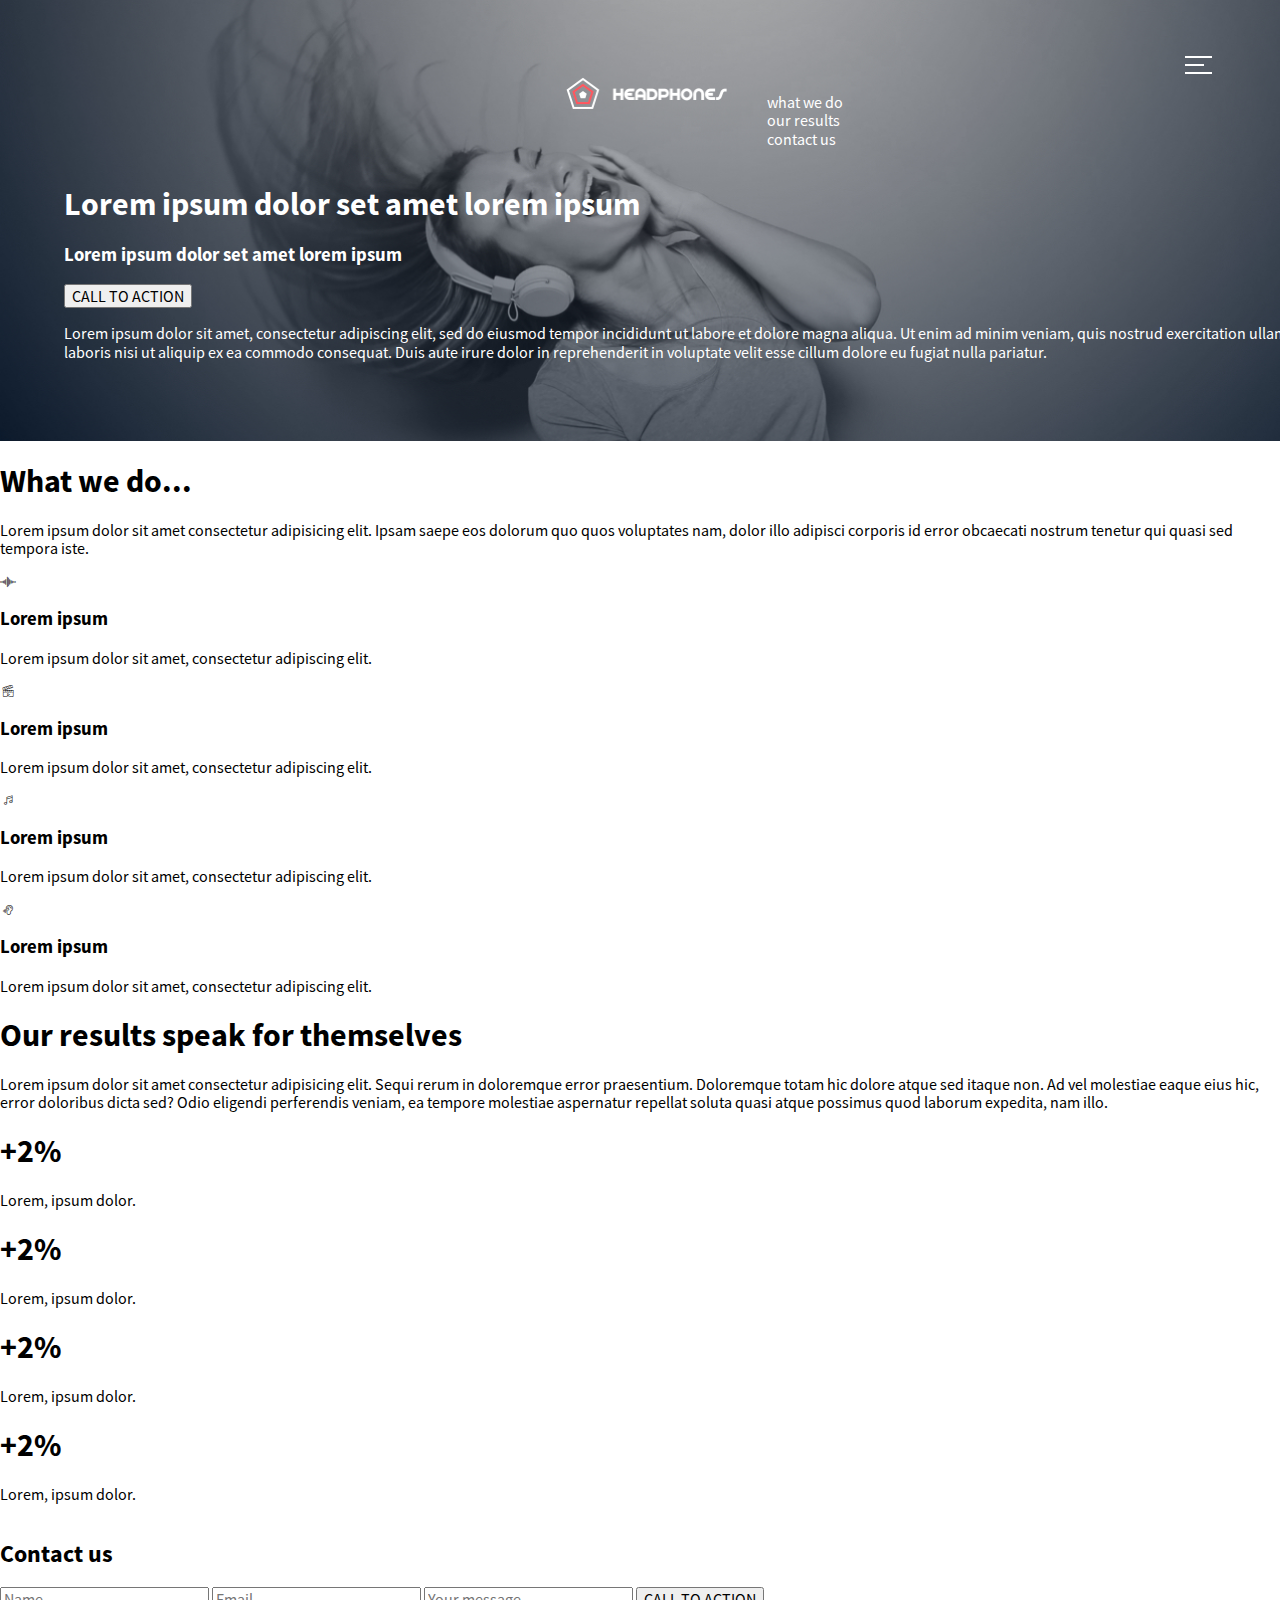
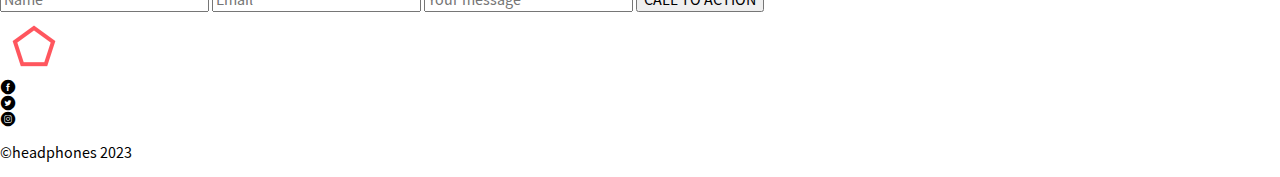
<file: 0-index.html>
<!DOCTYPE html>
<html lang="en">
<head>
    <meta charset="UTF-8">
    <meta name="viewport" content="width=device-width, initial-scale=1.0">
    <link rel="shortcut icon" href="./images/favicon.ico">
    <link rel="stylesheet" href="normalize.css">
    <link rel="stylesheet" href="0-styles.css">
    <title>Headphones</title>
</head>



<body>
    <header>
        <div class="heady">
            <div class="navvy">
                <input id="burger-check" type="checkbox" style="visibility: hidden">
                <label id="burger-label" for="burger-check"></label>
                    <span id="burger-line"></span>
            </div>
            <img src="./images/logo_headphones.png" class="logo" alt="logo">
            <ul class="header-nav">
                <li><a href="#">what we do</a></li>
                <li><a href="#">our results</a></li>
                <li><a href="#">contact us</a></li>
            </ul>
        </div>

        <div>
            <h1>Lorem ipsum dolor set amet lorem ipsum</h1>
            <h3>Lorem ipsum dolor set amet lorem ipsum</h3>
            <button>CALL TO ACTION</button>
            <p>Lorem ipsum dolor sit amet, consectetur adipiscing elit, sed do
              eiusmod tempor incididunt ut labore et dolore magna aliqua. Ut enim ad
              minim veniam, quis nostrud exercitation ullamco laboris nisi ut
              aliquip ex ea commodo consequat. Duis aute irure dolor in
              reprehenderit in voluptate velit esse cillum dolore eu fugiat nulla
              pariatur.</p>
          </div>
    </header>

    <div class="what-we-do">
      <div class="wwd-hero">
        <h1>What we do...</h1>
        <p>
          Lorem ipsum dolor sit amet consectetur adipisicing elit. Ipsam saepe
          eos dolorum quo quos voluptates nam, dolor illo adipisci corporis id
          error obcaecati nostrum tenetur qui quasi sed tempora iste.
        </p>
      </div>
      <div class="thingamajigs">
        <div class="soundwave">
          <div class="holberton_school-icon-ic_sound"></div>
          <h3>Lorem ipsum</h3>
          <p>Lorem ipsum dolor sit amet, consectetur adipiscing elit.</p>
        </div>
        <div class="movie-clicker">
          <div class="holberton_school-icon-ic_video"></div>
          <h3>Lorem ipsum</h3>
          <p>Lorem ipsum dolor sit amet, consectetur adipiscing elit.</p>
        </div>
        <div class="music-note">
          <div class="holberton_school-icon-ic_music"></div>
          <h3>Lorem ipsum</h3>
          <p>Lorem ipsum dolor sit amet, consectetur adipiscing elit.</p>
        </div>
        <div class="ear">
          <div class="holberton_school-icon-ic_hearing"></div>
          <h3>Lorem ipsum</h3>
          <p>Lorem ipsum dolor sit amet, consectetur adipiscing elit.</p>
        </div>
      </div>
    </div>
    <div class="results">
      <div class="results-speak">
        <h1>Our results speak for themselves</h1>
        <p>
          Lorem ipsum dolor sit amet consectetur adipisicing elit. Sequi rerum
          in doloremque error praesentium. Doloremque totam hic dolore atque
          sed itaque non. Ad vel molestiae eaque eius hic, error doloribus
          dicta sed? Odio eligendi perferendis veniam, ea tempore molestiae
          aspernatur repellat soluta quasi atque possimus quod laborum
          expedita, nam illo.
        </p>
      </div>
      <div class="pentas">
        <div class="pentagon">
          <h1>+2%</h1>
          <p>Lorem, ipsum dolor.</p>
        </div>
        <div class="pentagon">
          <h1>+2%</h1>
          <p>Lorem, ipsum dolor.</p>
        </div>
        <div class="pentagon">
          <h1>+2%</h1>
          <p>Lorem, ipsum dolor.</p>
        </div>
        <div class="pentagon">
          <h1>+2%</h1>
          <p>Lorem, ipsum dolor.</p>
        </div>
      </div>
      <div></div>
    </div>
    <div class="contact-us">
      <form class="contact-form" action="#">
        <legend class="legend"><h2>Contact us</h2></legend>
        <!-- <label for="name">Name</label> -->
        <input type="text" placeholder="Name" />
        <!-- <label for="email">Email</label> -->
        <input type="text" placeholder="Email" />
        <!-- <label for="text">Your message</label> -->
        <input type="text" placeholder="Your message" />
        <input type="submit" value="CALL TO ACTION" />
      </form>
    </div>
    <footer class="footer">
      <div class="logo-socials">
        <a href="#">
          <img src="./images/logo_headphones.png">
        </a>
        <div class="socials">
          <div class="holberton_school-icon-ic_facebook"></div>
          <div class="holberton_school-icon-ic_twitter"></div>
          <div class="holberton_school-icon-ic_instagram"></div>
        </div>
      </div>
      <p class="copyright">©headphones 2023</p>
    </footer>
  </body>
</html>


<!-- <body>
    <div class="heady">
        <header class="header">
            <input type="checkbox" id="hamburger-input" class="burger-shower" />
            <label id="hamburger-menu" for="hamburger-input">
                <nav id="sidebar-menu">
                    <ul>
                        <li><a href="#">what we do</a></li>
                        <li><a href="#">our results</a></li>
                        <li><a href="#">contact us</a></li>
                    </ul>
                </nav>
            </label>


            <a class="logo" href="#">
                <img src="./images/logo_headphones.png" alt="headphones logo">
            </a>
            <nav id="widenav">
                <ul>
                    <li><a href="#">what we do</a></li>
                    <li><a href="#">our results</a></li>
                    <li><a href="#">contact us</a></li>
                </ul>
            </nav>

        </header>
    </div>


</body>
</html>  -->
</file>
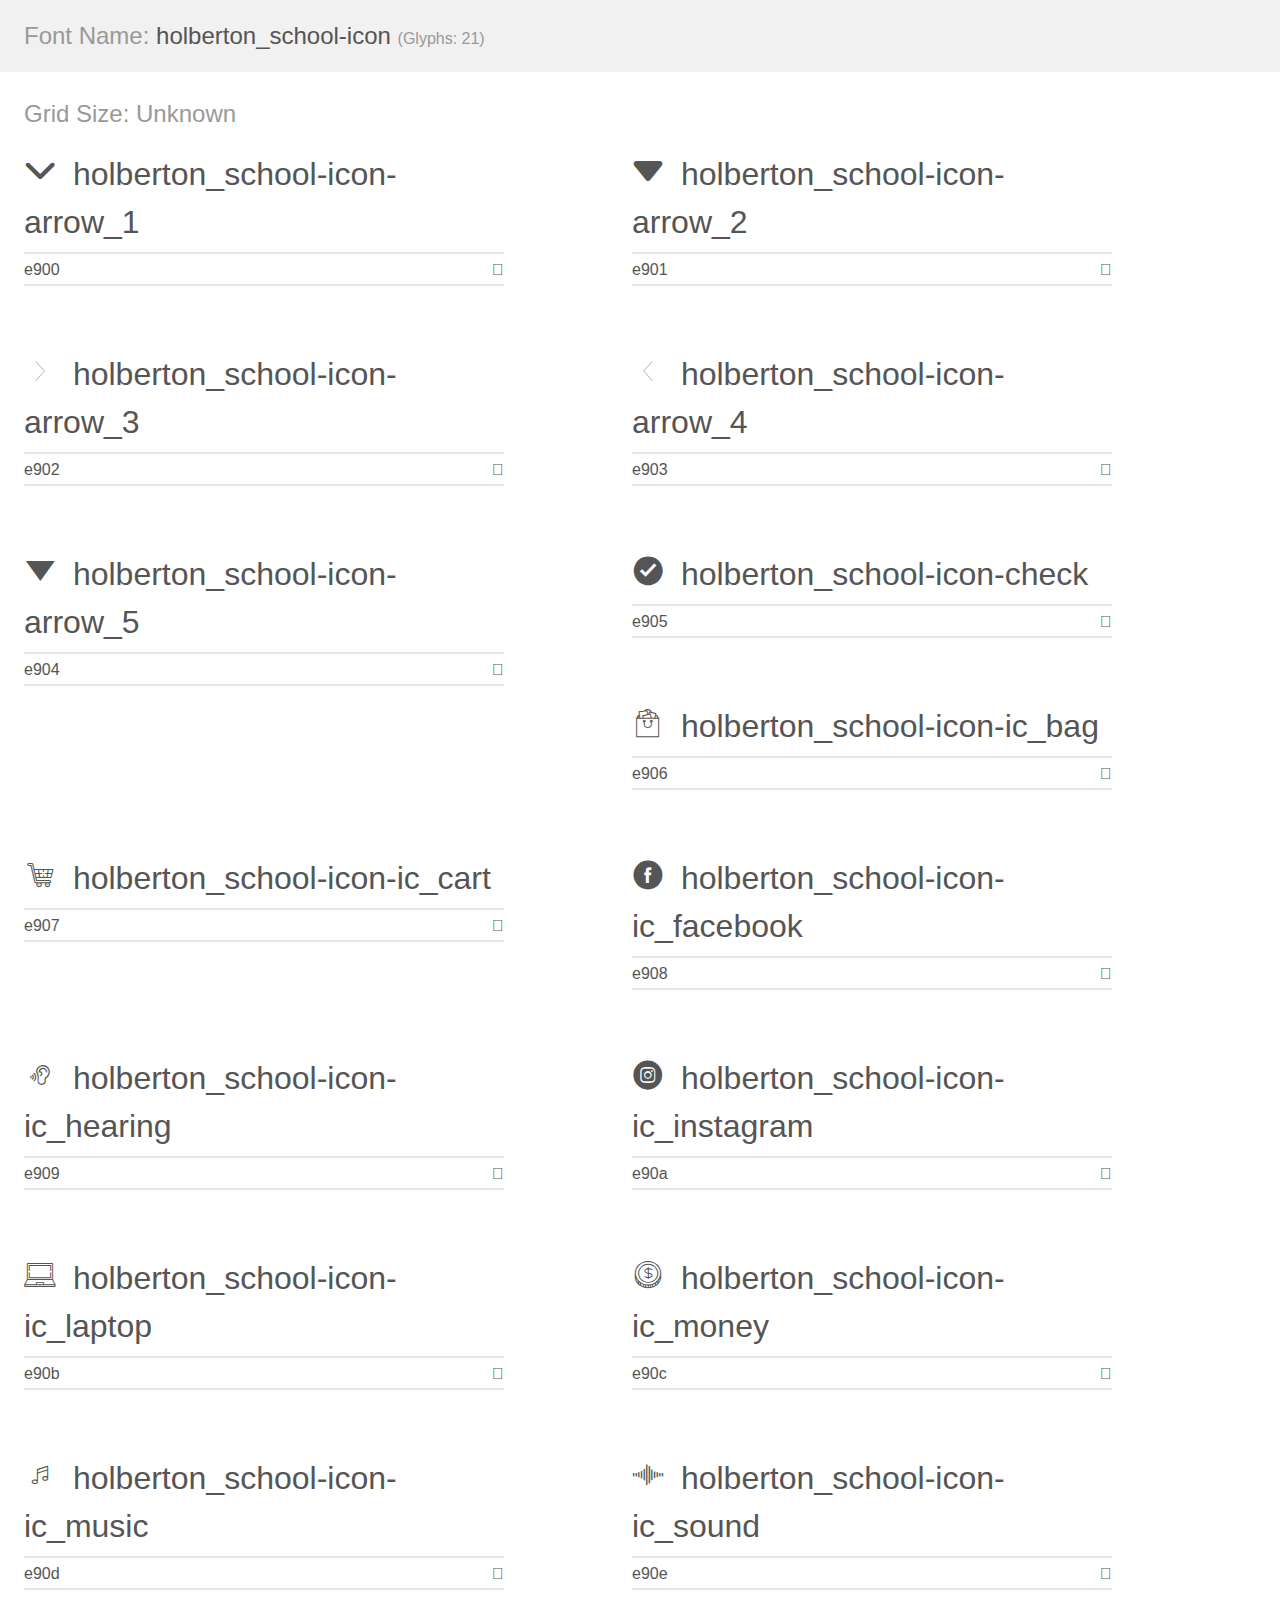
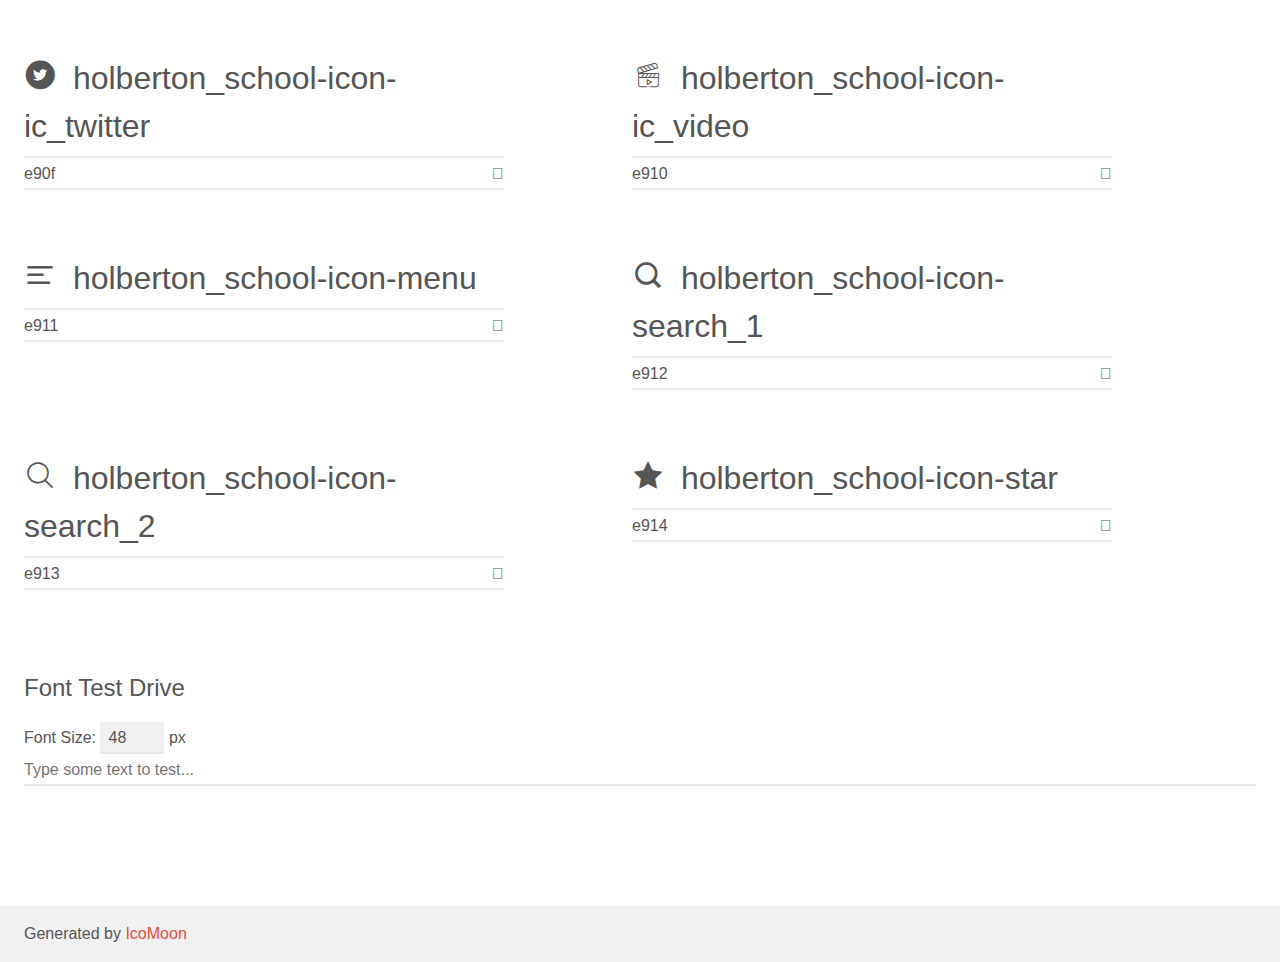
<file: holberton_school-icon/demo.html>
<!doctype html>
<html>
<head>
    <meta charset="utf-8">
    <title>IcoMoon Demo</title>
    <meta name="description" content="An Icon Font Generated By IcoMoon.io">
    <meta name="viewport" content="width=device-width, initial-scale=1">
    <link rel="stylesheet" href="demo-files/demo.css">
    <link rel="stylesheet" href="style.css"></head>
<body>
    <div class="bgc1 clearfix">
        <h1 class="mhmm mvm"><span class="fgc1">Font Name:</span> holberton_school-icon <small class="fgc1">(Glyphs:&nbsp;21)</small></h1>
    </div>
    <div class="clearfix mhl ptl">
        <h1 class="mvm mtn fgc1">Grid Size: Unknown</h1>
        <div class="glyph fs1">
            <div class="clearfix bshadow0 pbs">
                <span class="holberton_school-icon-arrow_1"></span>
                <span class="mls"> holberton_school-icon-arrow_1</span>
            </div>
            <fieldset class="fs0 size1of1 clearfix hidden-false">
                <input type="text" readonly value="e900" class="unit size1of2" />
                <input type="text" maxlength="1" readonly value="&#xe900;" class="unitRight size1of2 talign-right" />
            </fieldset>
            <div class="fs0 bshadow0 clearfix hidden-true">
                <span class="unit pvs fgc1">liga: </span>
                <input type="text" readonly value="" class="liga unitRight" />
            </div>
        </div>
        <div class="glyph fs1">
            <div class="clearfix bshadow0 pbs">
                <span class="holberton_school-icon-arrow_2"></span>
                <span class="mls"> holberton_school-icon-arrow_2</span>
            </div>
            <fieldset class="fs0 size1of1 clearfix hidden-false">
                <input type="text" readonly value="e901" class="unit size1of2" />
                <input type="text" maxlength="1" readonly value="&#xe901;" class="unitRight size1of2 talign-right" />
            </fieldset>
            <div class="fs0 bshadow0 clearfix hidden-true">
                <span class="unit pvs fgc1">liga: </span>
                <input type="text" readonly value="" class="liga unitRight" />
            </div>
        </div>
        <div class="glyph fs1">
            <div class="clearfix bshadow0 pbs">
                <span class="holberton_school-icon-arrow_3"></span>
                <span class="mls"> holberton_school-icon-arrow_3</span>
            </div>
            <fieldset class="fs0 size1of1 clearfix hidden-false">
                <input type="text" readonly value="e902" class="unit size1of2" />
                <input type="text" maxlength="1" readonly value="&#xe902;" class="unitRight size1of2 talign-right" />
            </fieldset>
            <div class="fs0 bshadow0 clearfix hidden-true">
                <span class="unit pvs fgc1">liga: </span>
                <input type="text" readonly value="" class="liga unitRight" />
            </div>
        </div>
        <div class="glyph fs1">
            <div class="clearfix bshadow0 pbs">
                <span class="holberton_school-icon-arrow_4"></span>
                <span class="mls"> holberton_school-icon-arrow_4</span>
            </div>
            <fieldset class="fs0 size1of1 clearfix hidden-false">
                <input type="text" readonly value="e903" class="unit size1of2" />
                <input type="text" maxlength="1" readonly value="&#xe903;" class="unitRight size1of2 talign-right" />
            </fieldset>
            <div class="fs0 bshadow0 clearfix hidden-true">
                <span class="unit pvs fgc1">liga: </span>
                <input type="text" readonly value="" class="liga unitRight" />
            </div>
        </div>
        <div class="glyph fs1">
            <div class="clearfix bshadow0 pbs">
                <span class="holberton_school-icon-arrow_5"></span>
                <span class="mls"> holberton_school-icon-arrow_5</span>
            </div>
            <fieldset class="fs0 size1of1 clearfix hidden-false">
                <input type="text" readonly value="e904" class="unit size1of2" />
                <input type="text" maxlength="1" readonly value="&#xe904;" class="unitRight size1of2 talign-right" />
            </fieldset>
            <div class="fs0 bshadow0 clearfix hidden-true">
                <span class="unit pvs fgc1">liga: </span>
                <input type="text" readonly value="" class="liga unitRight" />
            </div>
        </div>
        <div class="glyph fs1">
            <div class="clearfix bshadow0 pbs">
                <span class="holberton_school-icon-check"></span>
                <span class="mls"> holberton_school-icon-check</span>
            </div>
            <fieldset class="fs0 size1of1 clearfix hidden-false">
                <input type="text" readonly value="e905" class="unit size1of2" />
                <input type="text" maxlength="1" readonly value="&#xe905;" class="unitRight size1of2 talign-right" />
            </fieldset>
            <div class="fs0 bshadow0 clearfix hidden-true">
                <span class="unit pvs fgc1">liga: </span>
                <input type="text" readonly value="" class="liga unitRight" />
            </div>
        </div>
        <div class="glyph fs1">
            <div class="clearfix bshadow0 pbs">
                <span class="holberton_school-icon-ic_bag"></span>
                <span class="mls"> holberton_school-icon-ic_bag</span>
            </div>
            <fieldset class="fs0 size1of1 clearfix hidden-false">
                <input type="text" readonly value="e906" class="unit size1of2" />
                <input type="text" maxlength="1" readonly value="&#xe906;" class="unitRight size1of2 talign-right" />
            </fieldset>
            <div class="fs0 bshadow0 clearfix hidden-true">
                <span class="unit pvs fgc1">liga: </span>
                <input type="text" readonly value="" class="liga unitRight" />
            </div>
        </div>
        <div class="glyph fs1">
            <div class="clearfix bshadow0 pbs">
                <span class="holberton_school-icon-ic_cart"></span>
                <span class="mls"> holberton_school-icon-ic_cart</span>
            </div>
            <fieldset class="fs0 size1of1 clearfix hidden-false">
                <input type="text" readonly value="e907" class="unit size1of2" />
                <input type="text" maxlength="1" readonly value="&#xe907;" class="unitRight size1of2 talign-right" />
            </fieldset>
            <div class="fs0 bshadow0 clearfix hidden-true">
                <span class="unit pvs fgc1">liga: </span>
                <input type="text" readonly value="" class="liga unitRight" />
            </div>
        </div>
        <div class="glyph fs1">
            <div class="clearfix bshadow0 pbs">
                <span class="holberton_school-icon-ic_facebook"></span>
                <span class="mls"> holberton_school-icon-ic_facebook</span>
            </div>
            <fieldset class="fs0 size1of1 clearfix hidden-false">
                <input type="text" readonly value="e908" class="unit size1of2" />
                <input type="text" maxlength="1" readonly value="&#xe908;" class="unitRight size1of2 talign-right" />
            </fieldset>
            <div class="fs0 bshadow0 clearfix hidden-true">
                <span class="unit pvs fgc1">liga: </span>
                <input type="text" readonly value="" class="liga unitRight" />
            </div>
        </div>
        <div class="glyph fs1">
            <div class="clearfix bshadow0 pbs">
                <span class="holberton_school-icon-ic_hearing"></span>
                <span class="mls"> holberton_school-icon-ic_hearing</span>
            </div>
            <fieldset class="fs0 size1of1 clearfix hidden-false">
                <input type="text" readonly value="e909" class="unit size1of2" />
                <input type="text" maxlength="1" readonly value="&#xe909;" class="unitRight size1of2 talign-right" />
            </fieldset>
            <div class="fs0 bshadow0 clearfix hidden-true">
                <span class="unit pvs fgc1">liga: </span>
                <input type="text" readonly value="" class="liga unitRight" />
            </div>
        </div>
        <div class="glyph fs1">
            <div class="clearfix bshadow0 pbs">
                <span class="holberton_school-icon-ic_instagram"></span>
                <span class="mls"> holberton_school-icon-ic_instagram</span>
            </div>
            <fieldset class="fs0 size1of1 clearfix hidden-false">
                <input type="text" readonly value="e90a" class="unit size1of2" />
                <input type="text" maxlength="1" readonly value="&#xe90a;" class="unitRight size1of2 talign-right" />
            </fieldset>
            <div class="fs0 bshadow0 clearfix hidden-true">
                <span class="unit pvs fgc1">liga: </span>
                <input type="text" readonly value="" class="liga unitRight" />
            </div>
        </div>
        <div class="glyph fs1">
            <div class="clearfix bshadow0 pbs">
                <span class="holberton_school-icon-ic_laptop"></span>
                <span class="mls"> holberton_school-icon-ic_laptop</span>
            </div>
            <fieldset class="fs0 size1of1 clearfix hidden-false">
                <input type="text" readonly value="e90b" class="unit size1of2" />
                <input type="text" maxlength="1" readonly value="&#xe90b;" class="unitRight size1of2 talign-right" />
            </fieldset>
            <div class="fs0 bshadow0 clearfix hidden-true">
                <span class="unit pvs fgc1">liga: </span>
                <input type="text" readonly value="" class="liga unitRight" />
            </div>
        </div>
        <div class="glyph fs1">
            <div class="clearfix bshadow0 pbs">
                <span class="holberton_school-icon-ic_money"></span>
                <span class="mls"> holberton_school-icon-ic_money</span>
            </div>
            <fieldset class="fs0 size1of1 clearfix hidden-false">
                <input type="text" readonly value="e90c" class="unit size1of2" />
                <input type="text" maxlength="1" readonly value="&#xe90c;" class="unitRight size1of2 talign-right" />
            </fieldset>
            <div class="fs0 bshadow0 clearfix hidden-true">
                <span class="unit pvs fgc1">liga: </span>
                <input type="text" readonly value="" class="liga unitRight" />
            </div>
        </div>
        <div class="glyph fs1">
            <div class="clearfix bshadow0 pbs">
                <span class="holberton_school-icon-ic_music"></span>
                <span class="mls"> holberton_school-icon-ic_music</span>
            </div>
            <fieldset class="fs0 size1of1 clearfix hidden-false">
                <input type="text" readonly value="e90d" class="unit size1of2" />
                <input type="text" maxlength="1" readonly value="&#xe90d;" class="unitRight size1of2 talign-right" />
            </fieldset>
            <div class="fs0 bshadow0 clearfix hidden-true">
                <span class="unit pvs fgc1">liga: </span>
                <input type="text" readonly value="" class="liga unitRight" />
            </div>
        </div>
        <div class="glyph fs1">
            <div class="clearfix bshadow0 pbs">
                <span class="holberton_school-icon-ic_sound"></span>
                <span class="mls"> holberton_school-icon-ic_sound</span>
            </div>
            <fieldset class="fs0 size1of1 clearfix hidden-false">
                <input type="text" readonly value="e90e" class="unit size1of2" />
                <input type="text" maxlength="1" readonly value="&#xe90e;" class="unitRight size1of2 talign-right" />
            </fieldset>
            <div class="fs0 bshadow0 clearfix hidden-true">
                <span class="unit pvs fgc1">liga: </span>
                <input type="text" readonly value="" class="liga unitRight" />
            </div>
        </div>
        <div class="glyph fs1">
            <div class="clearfix bshadow0 pbs">
                <span class="holberton_school-icon-ic_twitter"></span>
                <span class="mls"> holberton_school-icon-ic_twitter</span>
            </div>
            <fieldset class="fs0 size1of1 clearfix hidden-false">
                <input type="text" readonly value="e90f" class="unit size1of2" />
                <input type="text" maxlength="1" readonly value="&#xe90f;" class="unitRight size1of2 talign-right" />
            </fieldset>
            <div class="fs0 bshadow0 clearfix hidden-true">
                <span class="unit pvs fgc1">liga: </span>
                <input type="text" readonly value="" class="liga unitRight" />
            </div>
        </div>
        <div class="glyph fs1">
            <div class="clearfix bshadow0 pbs">
                <span class="holberton_school-icon-ic_video"></span>
                <span class="mls"> holberton_school-icon-ic_video</span>
            </div>
            <fieldset class="fs0 size1of1 clearfix hidden-false">
                <input type="text" readonly value="e910" class="unit size1of2" />
                <input type="text" maxlength="1" readonly value="&#xe910;" class="unitRight size1of2 talign-right" />
            </fieldset>
            <div class="fs0 bshadow0 clearfix hidden-true">
                <span class="unit pvs fgc1">liga: </span>
                <input type="text" readonly value="" class="liga unitRight" />
            </div>
        </div>
        <div class="glyph fs1">
            <div class="clearfix bshadow0 pbs">
                <span class="holberton_school-icon-menu"></span>
                <span class="mls"> holberton_school-icon-menu</span>
            </div>
            <fieldset class="fs0 size1of1 clearfix hidden-false">
                <input type="text" readonly value="e911" class="unit size1of2" />
                <input type="text" maxlength="1" readonly value="&#xe911;" class="unitRight size1of2 talign-right" />
            </fieldset>
            <div class="fs0 bshadow0 clearfix hidden-true">
                <span class="unit pvs fgc1">liga: </span>
                <input type="text" readonly value="" class="liga unitRight" />
            </div>
        </div>
        <div class="glyph fs1">
            <div class="clearfix bshadow0 pbs">
                <span class="holberton_school-icon-search_1"></span>
                <span class="mls"> holberton_school-icon-search_1</span>
            </div>
            <fieldset class="fs0 size1of1 clearfix hidden-false">
                <input type="text" readonly value="e912" class="unit size1of2" />
                <input type="text" maxlength="1" readonly value="&#xe912;" class="unitRight size1of2 talign-right" />
            </fieldset>
            <div class="fs0 bshadow0 clearfix hidden-true">
                <span class="unit pvs fgc1">liga: </span>
                <input type="text" readonly value="" class="liga unitRight" />
            </div>
        </div>
        <div class="glyph fs1">
            <div class="clearfix bshadow0 pbs">
                <span class="holberton_school-icon-search_2"></span>
                <span class="mls"> holberton_school-icon-search_2</span>
            </div>
            <fieldset class="fs0 size1of1 clearfix hidden-false">
                <input type="text" readonly value="e913" class="unit size1of2" />
                <input type="text" maxlength="1" readonly value="&#xe913;" class="unitRight size1of2 talign-right" />
            </fieldset>
            <div class="fs0 bshadow0 clearfix hidden-true">
                <span class="unit pvs fgc1">liga: </span>
                <input type="text" readonly value="" class="liga unitRight" />
            </div>
        </div>
        <div class="glyph fs1">
            <div class="clearfix bshadow0 pbs">
                <span class="holberton_school-icon-star"></span>
                <span class="mls"> holberton_school-icon-star</span>
            </div>
            <fieldset class="fs0 size1of1 clearfix hidden-false">
                <input type="text" readonly value="e914" class="unit size1of2" />
                <input type="text" maxlength="1" readonly value="&#xe914;" class="unitRight size1of2 talign-right" />
            </fieldset>
            <div class="fs0 bshadow0 clearfix hidden-true">
                <span class="unit pvs fgc1">liga: </span>
                <input type="text" readonly value="" class="liga unitRight" />
            </div>
        </div>
    </div>

    <!--[if gt IE 8]><!-->
    <div class="mhl clearfix mbl">
        <h1>Font Test Drive</h1>
        <label>
            Font Size: <input id="fontSize" type="number" class="textbox0 mbm"
            min="8" value="48" />
            px
        </label>
        <input id="testText" type="text" class="phl size1of1 mvl"
        placeholder="Type some text to test..." value=""/>
        <div id="testDrive" class="holberton_school-icon-" style="font-family: holberton_school-icon">&nbsp;
        </div>
    </div>
    <!--<![endif]-->
    <div class="bgc1 clearfix">
        <p class="mhl">Generated by <a href="https://icomoon.io/app">IcoMoon</a></p>
    </div>

    <script src="demo-files/demo.js"></script>
</body>
</html>
</file>
<file: 0-styles.css>
@import url("./holberton_school-icon/style.css");
/* that should get us some icons */

/* now let's get some fonts */
@font-face {
    font-family: "Source Sans Pro";
    src: url("./fonts/SourceSansPro-Regular.otf");
    font-style: normal;
    font-weight: 400;
    font-display: swap;
}
@font-face {
    font-family: "Source Sans Pro";
    src: url("./fonts/SourceSansPro-It.otf");
    font-style: italic;
    font-weight: 400;
    font-display: swap;
}
@font-face {
    font-family: "Source Sans Pro";
    src: url("./fonts/SourceSansPro-Black.otf");
    font-style: normal;
    font-weight: 900;
    font-display: swap;
}
@font-face {
    font-family: "Source Sans Pro";
    src: url("./fonts/SourceSansPro-Bold.otf");
    font-style: normal;
    font-weight: 700;
    font-display: swap;
}
@font-face {
    font-family: "Source Sans Pro";
    src: url("./fonts/SourceSansPro-Semibold.otf");
    font-style: normal;
    font-weight: 600;
    font-display: swap;
}
@font-face {
    font-family: "Source Sans Pro";
    src: url("./fonts/SourceSansPro-Light.otf");
    font-style: normal;
    font-weight: 300;
    font-display: swap;
}

/* it's a good day to declare some variables */
:root {
    --font-family: 'Source Sans Pro', sans-serif;
    --link-hoveractive: #FF6565;
    --color-white: #ffffff;
    --color-dark: #071629;


}

.header-nav a {
    text-decoration: none;
    color: var(--color-white);
}

.header-nav li {
    list-style-type: none;
}

.header-nav ul {
    display:
}

html {
    font-family: var(--font-family);
}

header {
    width: 100%;
    padding: 5%;
    color: var(--color-white);
    background-image: url('./images/headphones_hero_1.jpg');
    background-size: cover;
    position: relative;
}

.heady {
    flex-wrap: wrap;
    justify-content: space-between;
    display: flex;
    justify-content: center;
    margin: auto;
    max-width: 1000px;
    position: relative;
}

.navvy {
    display: flex;
    position: relative;
    width: 100%;
    justify-content: space-between;
    align-content: space-between;
}

.logo {
    width: 161px;
    height: 32px;
}



/* Hamburger menu */
#burger-check {
    width: 30px;
    transition: all .2s ease-in-out;
}

#burger-check:checked {
    width: 4px;
}

#burger-label {
    order: -1;
    top: 0%;
    left: 0%;
    display: block;
    cursor: pointer;
    position: relative;
    user-select: none;
    padding: 2.5rem;
}

#burger-line,
#burger-line::before,
#burger-line::after {
    position: relative;
    display: block;
    background: var(--color-white);
    height: .15rem;
    width: 1.2rem;
    transition: all .2s ease-in-out;
}

#burger-line::before {
    position: absolute;
    content: "";
    width: 1.7rem;
    top: -0.5rem;
}

#burger-line::after {
    position: absolute;
    content: "";
    width: 1.7rem;
    top: 0.5rem;
}


#burger-check:checked~* #burger-line::before {
    top: 0;
    left: 0;
    transform: rotate(45deg);
}

#burger-check:checked~* #burger-line {
    background-color: transparent;
    width: 0rem;
}

#burger-check:checked~* #burger-line::after {
    top: 0;
    left: 0;
    transform: rotate(-45deg);
}

@media only screen and (min-width: 481px) {
    #burger-label {
        display: none;
    }
}

@media only screen and (max-width: 480px) {
    .header-nav {
        display: none;
    }
}
</file>
<file: holberton_school-icon/demo-files/demo.css>
body {
  padding: 0;
  margin: 0;
  font-family: sans-serif;
  font-size: 1em;
  line-height: 1.5;
  color: #555;
  background: #fff;
}
h1 {
  font-size: 1.5em;
  font-weight: normal;
}
small {
  font-size: .66666667em;
}
a {
  color: #e74c3c;
  text-decoration: none;
}
a:hover, a:focus {
  box-shadow: 0 1px #e74c3c;
}
.bshadow0, input {
  box-shadow: inset 0 -2px #e7e7e7;
}
input:hover {
  box-shadow: inset 0 -2px #ccc;
}
input, fieldset {
  font-family: sans-serif;
  font-size: 1em;
  margin: 0;
  padding: 0;
  border: 0;
}
input {
  color: inherit;
  line-height: 1.5;
  height: 1.5em;
  padding: .25em 0;
}
input:focus {
  outline: none;
  box-shadow: inset 0 -2px #449fdb;
}
.glyph {
  font-size: 16px;
  width: 15em;
  padding-bottom: 1em;
  margin-right: 4em;
  margin-bottom: 1em;
  float: left;
  overflow: hidden;
}
.liga {
  width: 80%;
  width: calc(100% - 2.5em);
}
.talign-right {
  text-align: right;
}
.talign-center {
  text-align: center;
}
.bgc1 {
  background: #f1f1f1;
}
.fgc1 {
  color: #999;
}
.fgc0 {
  color: #000;
}
p {
  margin-top: 1em;
  margin-bottom: 1em;
}
.mvm {
  margin-top: .75em;
  margin-bottom: .75em;
}
.mtn {
  margin-top: 0;
}
.mtl, .mal {
  margin-top: 1.5em;
}
.mbl, .mal {
  margin-bottom: 1.5em;
}
.mal, .mhl {
  margin-left: 1.5em;
  margin-right: 1.5em;
}
.mhmm {
  margin-left: 1em;
  margin-right: 1em;
}
.mls {
  margin-left: .25em;
}
.ptl {
  padding-top: 1.5em;
}
.pbs, .pvs {
  padding-bottom: .25em;
}
.pvs, .pts {
  padding-top: .25em;
}
.unit {
  float: left;
}
.unitRight {
  float: right;
}
.size1of2 {
  width: 50%;
}
.size1of1 {
  width: 100%;
}
.clearfix:before, .clearfix:after {
  content: " ";
  display: table;
}
.clearfix:after {
  clear: both;
}
.hidden-true {
  display: none;
}
.textbox0 {
  width: 3em;
  background: #f1f1f1;
  padding: .25em .5em;
  line-height: 1.5;
  height: 1.5em;
}
#testDrive {
  display: block;
  padding-top: 24px;
  line-height: 1.5;
}
.fs0 {
  font-size: 16px;
}
.fs1 {
  font-size: 32px;
}
</file>
<file: holberton_school-icon/style.css>
@font-face {
  font-family: 'holberton_school-icon';
  src:  url('fonts/holberton_school-icon.eot?sq4eq4');
  src:  url('fonts/holberton_school-icon.eot?sq4eq4#iefix') format('embedded-opentype'),
    url('fonts/holberton_school-icon.ttf?sq4eq4') format('truetype'),
    url('fonts/holberton_school-icon.woff?sq4eq4') format('woff'),
    url('fonts/holberton_school-icon.svg?sq4eq4#holberton_school-icon') format('svg');
  font-weight: normal;
  font-style: normal;
  font-display: block;
}

[class^="holberton_school-icon-"], [class*=" holberton_school-icon-"] {
  /* use !important to prevent issues with browser extensions that change fonts */
  font-family: 'holberton_school-icon' !important;
  speak: none;
  font-style: normal;
  font-weight: normal;
  font-variant: normal;
  text-transform: none;
  line-height: 1;

  /* Better Font Rendering =========== */
  -webkit-font-smoothing: antialiased;
  -moz-osx-font-smoothing: grayscale;
}

.holberton_school-icon-arrow_1:before {
  content: "\e900";
}
.holberton_school-icon-arrow_2:before {
  content: "\e901";
}
.holberton_school-icon-arrow_3:before {
  content: "\e902";
}
.holberton_school-icon-arrow_4:before {
  content: "\e903";
}
.holberton_school-icon-arrow_5:before {
  content: "\e904";
}
.holberton_school-icon-check:before {
  content: "\e905";
}
.holberton_school-icon-ic_bag:before {
  content: "\e906";
}
.holberton_school-icon-ic_cart:before {
  content: "\e907";
}
.holberton_school-icon-ic_facebook:before {
  content: "\e908";
}
.holberton_school-icon-ic_hearing:before {
  content: "\e909";
}
.holberton_school-icon-ic_instagram:before {
  content: "\e90a";
}
.holberton_school-icon-ic_laptop:before {
  content: "\e90b";
}
.holberton_school-icon-ic_money:before {
  content: "\e90c";
}
.holberton_school-icon-ic_music:before {
  content: "\e90d";
}
.holberton_school-icon-ic_sound:before {
  content: "\e90e";
}
.holberton_school-icon-ic_twitter:before {
  content: "\e90f";
}
.holberton_school-icon-ic_video:before {
  content: "\e910";
}
.holberton_school-icon-menu:before {
  content: "\e911";
}
.holberton_school-icon-search_1:before {
  content: "\e912";
}
.holberton_school-icon-search_2:before {
  content: "\e913";
}
.holberton_school-icon-star:before {
  content: "\e914";
}
</file>
